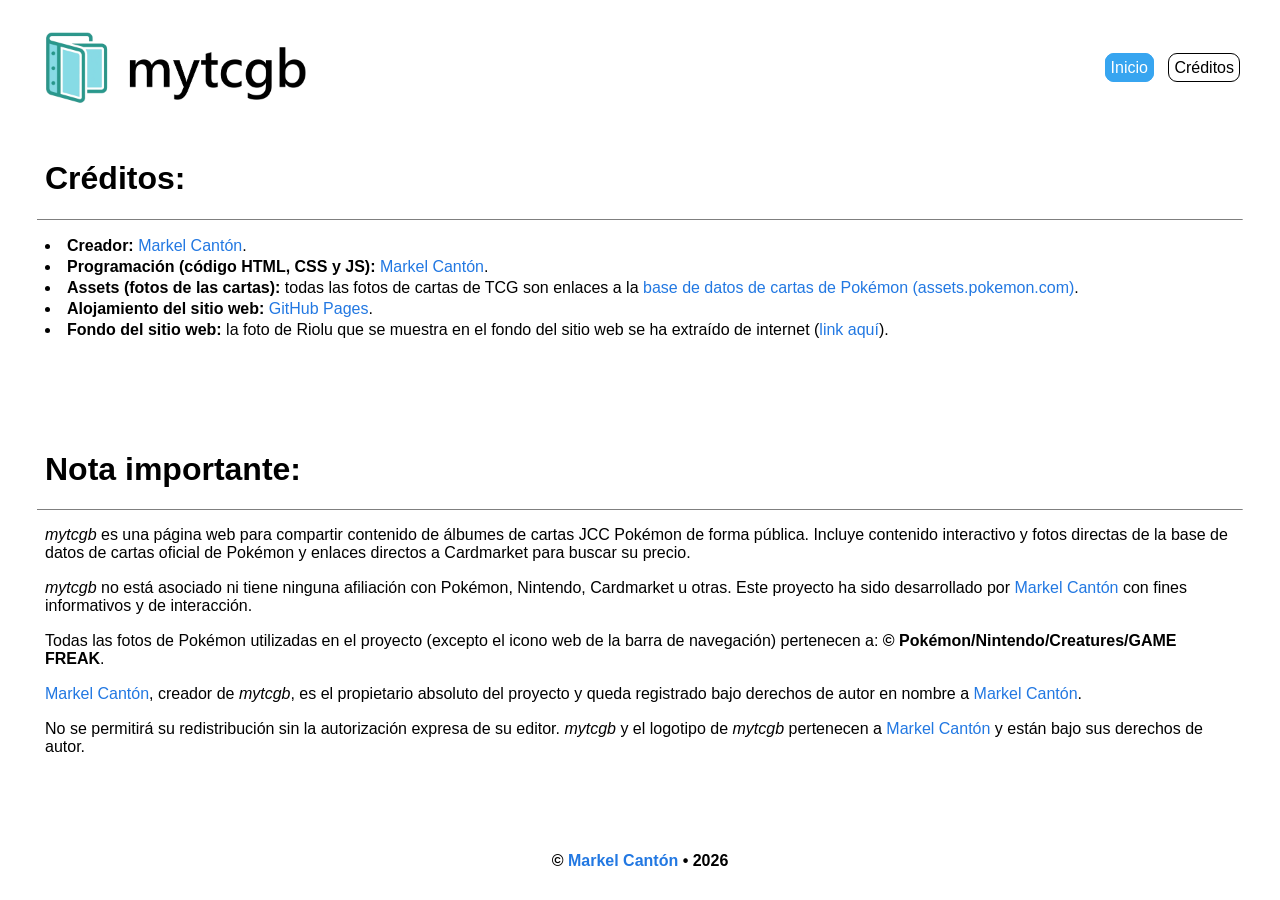
<file: about.html>
<!DOCTYPE html>
<html lang="es">
<head>
    <meta charset="UTF-8">
    <meta name="viewport" content="width=device-width, initial-scale=1.0">
    <title>mytcgb</title>
    <link rel="icon" type="image/png" href="img/logo/icon.png">
    <link rel="stylesheet" href="css/style.css">
    <link rel="stylesheet" href="css/about.css">
</head>
<body>
    <header>
        <img src="img/logo/exp.png" alt="Logotipo de myptcgb">
        <nav class="nav-buttons">
            <a href="./">Inicio</a>
            <a href="" class="active">Créditos</a>
        </nav>
    </header>
    <main>
        <h1>Créditos:</h1>
        <hr size="1">
        <p>
            <li><b>Creador:</b> <a target="_blank" rel="noopener noreferrer" href="https://github.com/markelcanton/" title="https://github.com/markelcanton/">Markel Cantón</a>.</li>
            <li><b>Programación (código HTML, CSS y JS):</b> <a target="_blank" rel="noopener noreferrer" href="https://github.com/markelcanton/" title="https://github.com/markelcanton/">Markel Cantón</a>.</li>
            <li><b>Assets (fotos de las cartas):</b> todas las fotos de cartas de TCG son enlaces a la <a target="_blank" rel="noopener noreferrer" href="https://www.pokemon.com/es/jcc-pokemon/cartas-pokemon/" title="https://www.pokemon.com/es/jcc-pokemon/cartas-pokemon/">base de datos de cartas de Pokémon (assets.pokemon.com)</a>.</li>
            <li><b>Alojamiento del sitio web:</b> <a target="_blank" rel="noopener noreferrer" href="https://docs.github.com/pages" title="https://docs.github.com/pages">GitHub Pages</a>.</li>
            <li><b>Fondo del sitio web:</b> la foto de Riolu que se muestra en el fondo del sitio web se ha extraído de internet (<a target="_blank" rel="noopener noreferrer" href="https://static0.srcdn.com/wordpress/wp-content/uploads/2025/07/pokemon-riolu-smiles.jpg">link aquí</a>).</li>
        </p>
    </main>
    <main>
        <h1>Nota importante:</h1>
        <hr size="1">
        <p><i>mytcgb</i> es una página web para compartir contenido de álbumes de cartas JCC Pokémon de forma pública. Incluye contenido interactivo y fotos directas de la base de datos de cartas oficial de Pokémon y enlaces directos a Cardmarket para buscar su precio.</p>
        <p><i>mytcgb</i> no está asociado ni tiene ninguna afiliación con Pokémon, Nintendo, Cardmarket u otras. Este proyecto ha sido desarrollado por <a target="_blank" rel="noopener noreferrer" href="https://github.com/markelcanton/" title="https://github.com/markelcanton/">Markel Cantón</a> con fines informativos y de interacción.</p>
        <p>Todas las fotos de Pokémon utilizadas en el proyecto (excepto el icono web de la barra de navegación) pertenecen a: <strong>&copy; Pokémon/Nintendo/Creatures/GAME FREAK</strong>.</p>
        <p><a target="_blank" rel="noopener noreferrer" href="https://github.com/markelcanton/" title="https://github.com/markelcanton/">Markel Cantón</a>, creador de <i>mytcgb</i>, es el propietario absoluto del proyecto y queda registrado bajo derechos de autor en nombre a <a target="_blank" rel="noopener noreferrer" href="https://github.com/markelcanton/" title="https://github.com/markelcanton/">Markel Cantón</a>.</p>
        <p>No se permitirá su redistribución sin la autorización expresa de su editor. <i>mytcgb</i> y el logotipo de <i>mytcgb</i> pertenecen a <a target="_blank" rel="noopener noreferrer" href="https://github.com/markelcanton/" title="https://github.com/markelcanton/">Markel Cantón</a> y están bajo sus derechos de autor.</p>
    </main>
    <footer>
        <b>&copy; <a target="_blank" href="https://github.com/markelcanton/" title="https://github.com/markelcanton/">Markel Cantón</a> &#8226; 2026</b>
    </footer>
</body>
<script src="js/loadfade.js"></script>
</html>
</file>
<file: css/style.css>
html {
    background-image: url('https://static0.srcdn.com/wordpress/wp-content/uploads/2025/07/pokemon-riolu-smiles.jpg');
    background-size: cover;
    background-position: center;
    background-repeat: no-repeat;
    background-attachment: fixed;
    padding: 0;
}

body {
    font-family: Arial, Helvetica, sans-serif;
    display: grid;
    grid-template-rows: auto 1fr auto;
    min-height: calc(100vh - 40px);
    margin: 0;
    gap: 18px;
    box-sizing: border-box;
    padding: 20px;
}

header {
    background-color: white;
    padding: 0;
    padding-left: 10px;
    padding-right: 10px;
    display: flex;
    align-items: center;
    border-radius: 15px;
}

header > img {
    width: 300px;
}

header > nav.nav-buttons {
    margin-left: auto;
}

nav.nav-buttons a {
    margin-right: 10px;
    padding: 5px 12px;
}

nav.nav-buttons a:not(:last-child) {
    margin-right: 10px;
}

header > nav.nav-buttons > a {
    padding: 5px;
    background-color: #37a5f0;
    text-decoration: none;
    color: white;
    border-radius: 9px;

    border-style: solid;
    border-width: 1px;
    border-color: #37a5f0;
    transition: 0.25s;
}

header > nav.nav-buttons > a.active {
    background-color: white;
    color: black;

    border-style: solid;
    border-width: 1px;
    border-color: black;
}

header > nav.nav-buttons > a:hover {
    background-color: black;
    color: white;

    border-style: solid;
    border-width: 1px;
    border-color: black;
    transition: 0.15s ease-in-out;
}

main {
    flex-wrap: wrap;
    flex: 1;
    background-color: rgb(255, 255, 255, 0.75);
    padding: 5px;
    border-radius: 15px;
}

main > * {
    padding-left: 20px;
    padding-right: 20px;
}

footer {
    background-color: white;
    padding: 10px;
    padding-left: 10px;
    padding-right: 10px;
    display: flex;
    flex-direction: column;
    align-items: center;
    border-radius: 15px;
}

.disclaimer {
    padding-top: 7px;
    font-size: 15px;
}

main hr.quiz {
    border-color: lightgray;
    size: 1;
    margin-left: 30px;
    margin-right: 30px;
}

main:not(.quiz) hr {
    border-color: lightgray;
    size: 1;
    margin-left: 12px;
    margin-right: 12px;
}

main a {
    color: #2278e2;
    text-decoration: none;
    transition: 0.15s ease-in-out;
}

footer a {
    color: #2278e2;
    text-decoration: none;
    transition: 0.15s ease-in-out;
}

footer a:hover {
    color: #1661bc;
    transition: 0.15s ease-in-out;
}

main a:hover {
    color: #1661bc;
    transition: 0.15s ease-in-out;
}

main li {
    margin-bottom: 3px;
}

main p {
    margin-bottom: 17px;
}

@keyframes fadeIn {
    from {
        opacity: 0;
        transform: translateY(10px);
    }
    to {
        opacity: 1;
        transform: translateY(0);
    }
}

body {
    opacity: 0;
}

body.loaded {
    opacity: 1;
    transition: opacity 0.2s ease-out;
    animation: fadeIn 0.2s ease-out forwards;
}

header { animation-delay: 0.1s; }
main { animation-delay: 0.3s; }
footer { animation-delay: 0.5s; }

/*html, body {
    overflow-x: hidden;
}*/

@media (max-width: 768px) {
    body {
        padding: 10px;
    }

    header {
        flex-direction: column;
        padding: 15px;
        text-align: center;
    }

    header > img {
        width: 70%;
        padding-top: 10px;
        padding-bottom: 15px;
    }

    header > nav.nav-buttons {
        margin-left: 0;
        display: flex;
        gap: 5px;
    }

    main > * {
        padding-left: 10px;
        padding-right: 10px;
    }
}
</file>
<file: css/about.css>
body {
    font-family: Arial, Helvetica, sans-serif;
    display: flex;
    flex-direction: column;
    min-height: 100vh;
    margin: 0;
    gap: 18px;
    box-sizing: border-box;
    padding: 20px;
}

main:nth-of-type(1) {
    flex: 1;
}

main p li, main li {
    list-style-position: inside;
}
</file>
